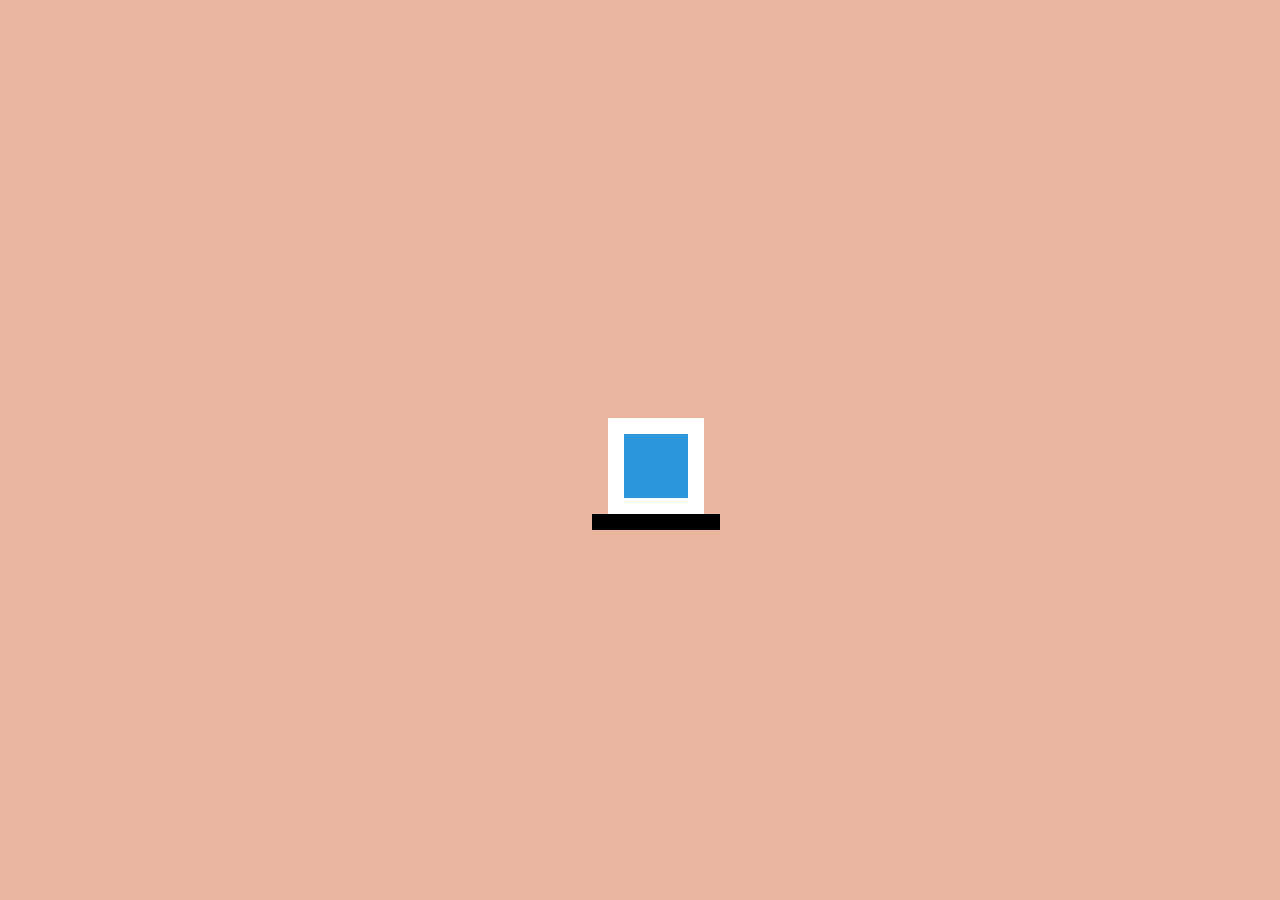
<file: anticipation/index.html>
<!DOCTYPE html>
<html lang="en">
<head>
    <meta charset="UTF-8">
    <meta name="viewport" content="width=device-width, initial-scale=1.0">
    <title>Document</title>
    <link rel="stylesheet" href="style.css">
</head>
<body>
    <section class="anticipation">
        <figure class="box"></figure>
        <figure class="shelf"></figure>
    </section>

    <section class="parent"></section>
        <figure class="parent__child"></figure>
        <figure class="parent__child--hej"></figure>
    </section>


    
</body>
</html>
</file>
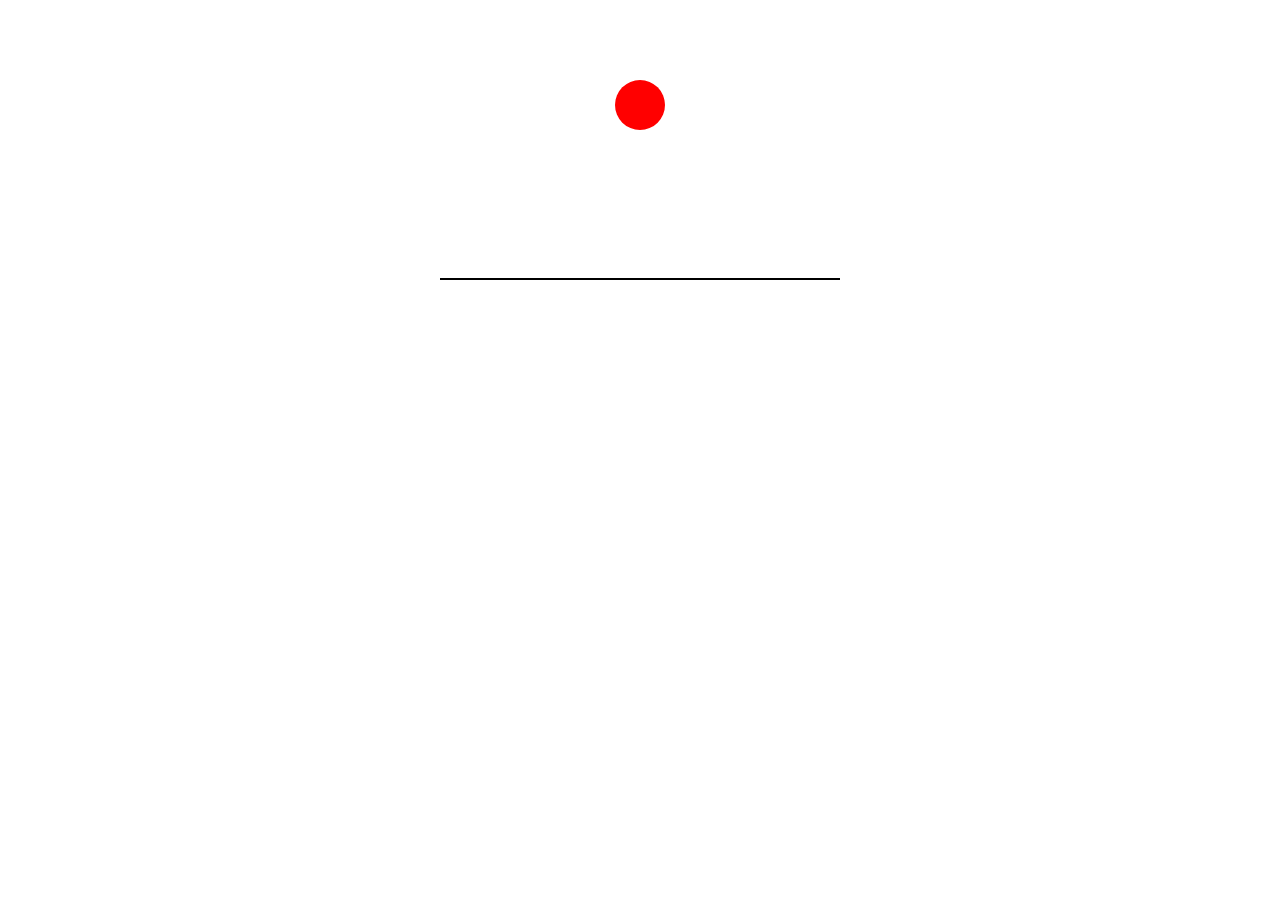
<file: bouncing ball/index.html>
<!DOCTYPE html>
<html lang="en">
<head>
    <meta charset="UTF-8">
    <meta name="viewport" content="width=device-width, initial-scale=1.0">
    <title>Document</title>
    <link rel="stylesheet" href="style.css">
</head>
<body>

    <section class="floor">
        <figure class="ball"></figure>
    </section>
    
</body>
</html>
</file>
<file: anticipation/style.css>
* {
    margin: 0;
}

body {
    background-color: #e9b59f;
}

.anticipation {
    height: 100vh;
    width: 100vw;
    position: relative;

    .box {
        background-color: #2d97db;
        width: 4rem;
        aspect-ratio: 1;
        border: 1rem solid white;
        position: absolute;
        top: calc(50% - 2rem);
        left: calc(50% - 2rem);
        animation: anticipation 3s infinite ease-out;
        transform-origin: center 7rem;
    }

    .shelf {
        width: 8rem;
        height: 1rem;
        background-color: black;
        position: absolute;
        top: calc(50% + 4rem);
        left: calc(50% - 3rem);
    }
}

@keyframes anticipation {
    0%, 15% {
        opacity: 0;
        transform: none;
    }
    15%, 25% {
        opacity: 1;
        transform: none;
    }
    25%, 38% {
        transform: translateX(-2rem);
    }
    40%, 45% {
        transform: translateX(-4rem);
    }
    50%, 52% {
        transform: translateX(-4rem) rotate(-20deg);
    }
    70%, 75% {
        transform: translateX(-4rem) rotate(-10deg);
    }
    78%, 80% {
        transform: translateX(-4rem) rotate(-25deg);
        opacity: 1;
    }
    86%, 100% {
        transform: translateX(-8rem) translateY(8rem) rotate(-90deg);
        opacity: 0;
    }
}
</file>
<file: bouncing ball/style.css>
* {
    box-sizing: border-box;
    margin: 0;
    padding: 0;
}

.floor {
    margin: 5rem auto;
    width: 400px;
    height: 200px;
    border-bottom: 2px solid black;
    display: flex;
    justify-content: center;
    align-items: flex-start;
    position: relative;

    .ball {
        background-color: red;
        width: 50px;
        aspect-ratio: 1;
        border-radius: 50%;
        position: absolute;
        top: 0;
        animation: bounce 3s ease-out infinite;
    }
}

@keyframes bounce {
    0% {
        top: 0;
        width: 50px;
        height: 50px;
    }
    49% {
        width: 50px;
        height: 50px;
        box-shadow: 0 0 0;
    }
    50% {
        top: 150px; 
        width: 65px;
        height: 35px;
        box-shadow: 0 10px 10px rgba(0, 0, 0, 0.5);   
    }
    60% {
        width: 35px;
        height: 65px;
    }
    100% {
        top: 0;
        width: 50px;
        height: 50px;
    }
}
</file>
